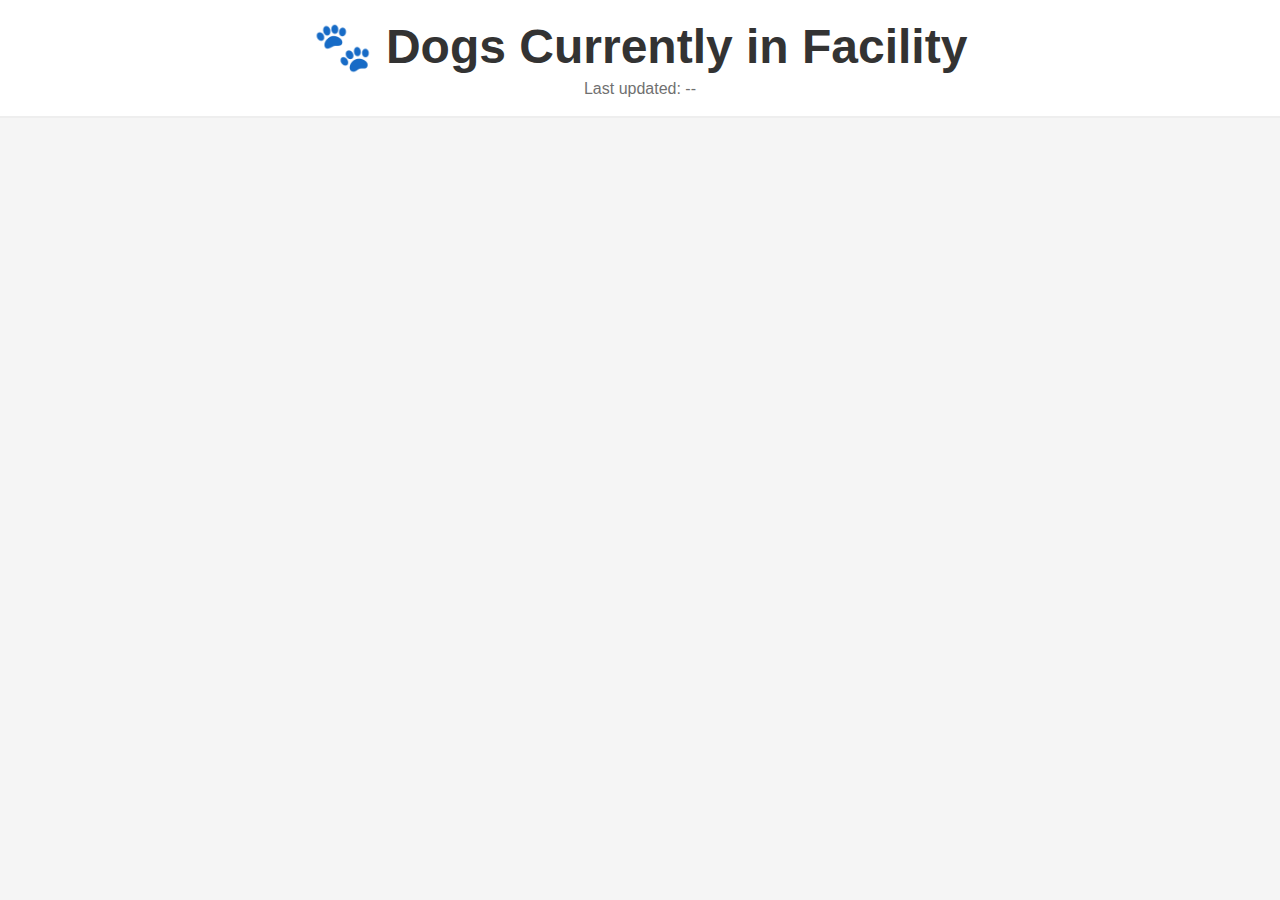
<file: roverdashboard2/index.html>
<!DOCTYPE html>
<html lang="en">
<head>
  <meta charset="UTF-8" />
  <meta name="viewport" content="width=device-width, initial-scale=1.0" />
  <title>Doggy Daycare Dashboard</title>
  <link rel="stylesheet" href="style.css" />
</head>
<body>
  <header>
    <h1>🐾 Dogs Currently in Facility</h1>
    <div id="lastUpdated">Last updated: --</div>
  </header>

  <main id="dogContainer" class="grid"></main>

  <script src="script.js"></script>
</body>
</html>
</file>
<file: roverdashboard2/style.css>
/* GENERAL PAGE STYLE */
body {
  margin: 0;
  padding: 0;
  background: #f5f5f5;
  font-family: Arial, Helvetica, sans-serif;
  color: #333;
  overflow: hidden; /* Prevent scrollbar from showing */
}

header {
  background: #ffffff;
  padding: 18px;
  text-align: center;
  border-bottom: 2px solid #eee;
  position: sticky;
  top: 0;
  z-index: 99;
}

h1 {
  margin: 0;
  font-size: 3rem;
  font-weight: 600;
}

/* LAST UPDATED LABEL */
#lastUpdated {
  margin-top: 5px;
  font-size: 1rem;
  opacity: 0.7;
}

/* SCROLLING CONTAINER */
#scrollContainer {
  height: calc(100vh - 110px);
  overflow: hidden;
  position: relative;
}

/* DOG GRID — THIS ELEMENT WILL SCROLL */
#dogContainer {
  display: grid;
  grid-template-columns: repeat(auto-fill, minmax(360px, 1fr));
  padding: 20px;
  gap: 20px;
  animation: scrollList 25s linear infinite;
}

/* AUTO-SCROLL ANIMATION */
@keyframes scrollList {
  0% { transform: translateY(0); }
  100% { transform: translateY(-50%); }
}

/* DOG CARD STYLE */
.card {
  background: white;
  border-radius: 16px;
  padding: 20px;
  box-shadow: 0 4px 8px rgba(0, 0, 0, 0.08);
  text-align: center;
}

.card img {
  width: 170px;
  height: 170px;
  object-fit: cover;
  border-radius: 50%;
  margin-bottom: 15px;
  border: 4px solid #eee;
}

.card h2 {
  margin: 0;
  font-size: 2rem;
}

/* ✅ Check-in Time Now Larger + Bold */
.card .checkin {
  margin-top: 12px;
  font-size: 1.4rem;
  font-weight: bold;
}

/* ✅ Type Differentiation (Daycare vs Boarding) */
.daycare {
  color: #009c2f;   /* green */
}

.boarding {
  color: #0057ff;   /* blue */
}
</file>
